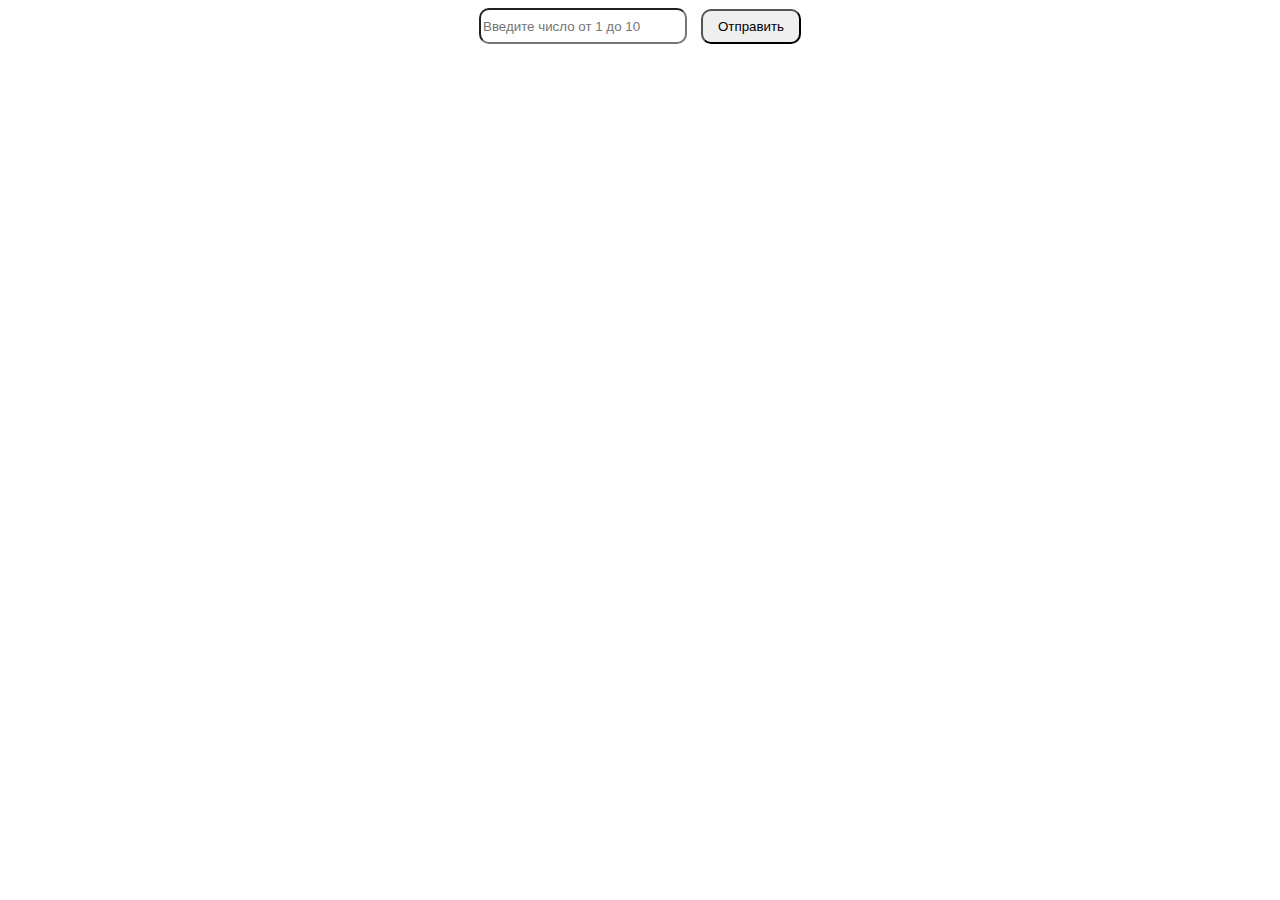
<file: задание3/index.html>
<!DOCTYPE html>
<html lang="en">
<head>
    <meta charset="UTF-8">
    <meta name="viewport" content="width=device-width, initial-scale=1.0">
    <link rel="stylesheet" href="style.css">
    <title>Document</title>
</head>
<body>
    <div class="div">
        <form >
            <input type="number"  class="input" placeholder="Введите число от 1 до 10">
            <button class="btn" type="submit">Отправить</button>
        </form>
        <p class="par"></p>
        <div class="result"></div>
    </div>
    <script src="index.js"></script>
</body>
</html>
</file>
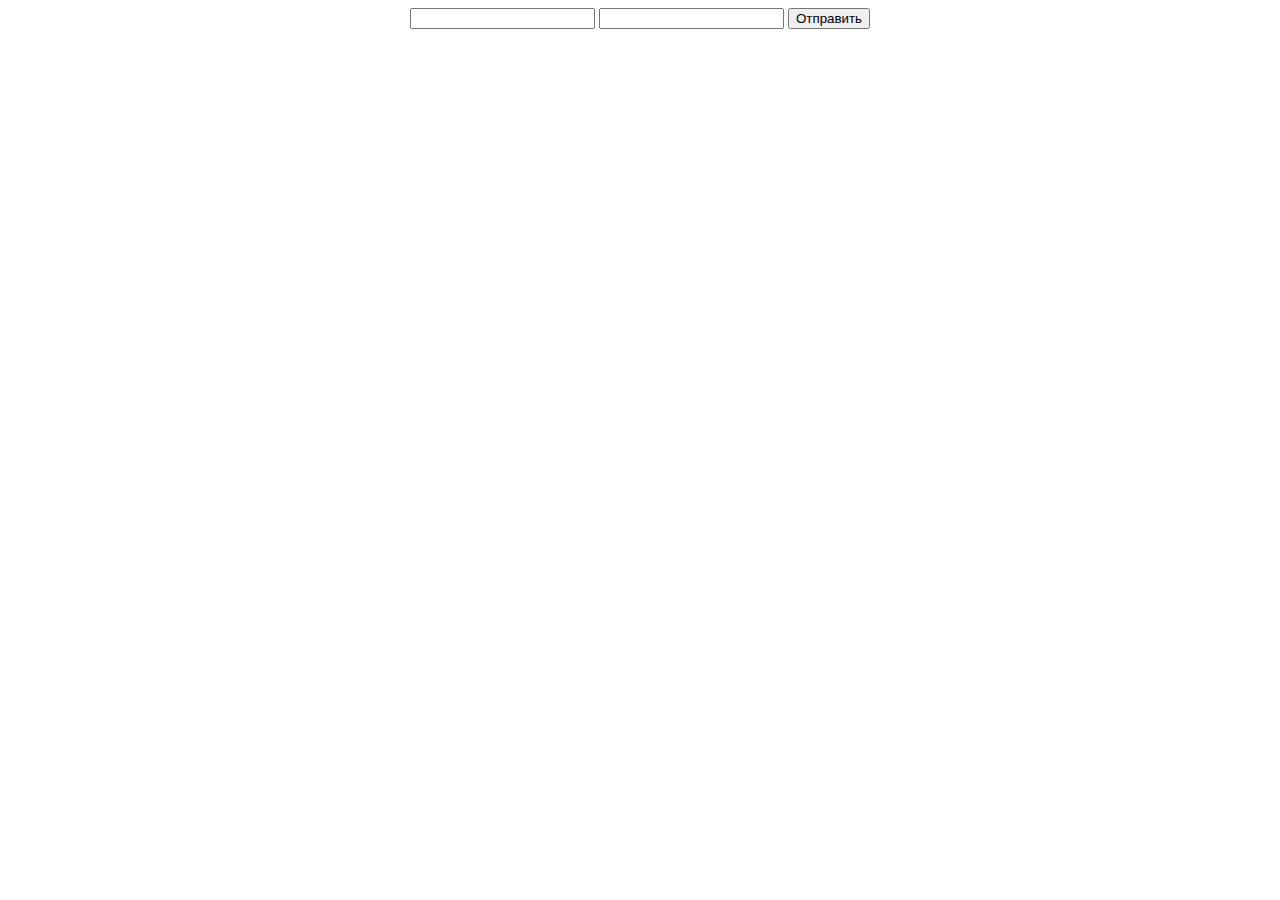
<file: Задание4/index.html>
<!DOCTYPE html>
<html lang="en">
<head>
    <meta charset="UTF-8">
    <meta name="viewport" content="width=device-width, initial-scale=1.0">
    <link rel="stylesheet" href="style.css">
    <title>Document</title>
</head>
<body>
    <div>
        <form action="">
            <input type="number" class="input">
            <input type="number" class="input2">
            <button class="btn">Отправить</button>
        </form>
    </div>
    <div class="par"></div>
    <div class="result"></div>
    <script src="index.js"></script>
</body>
</html>
</file>
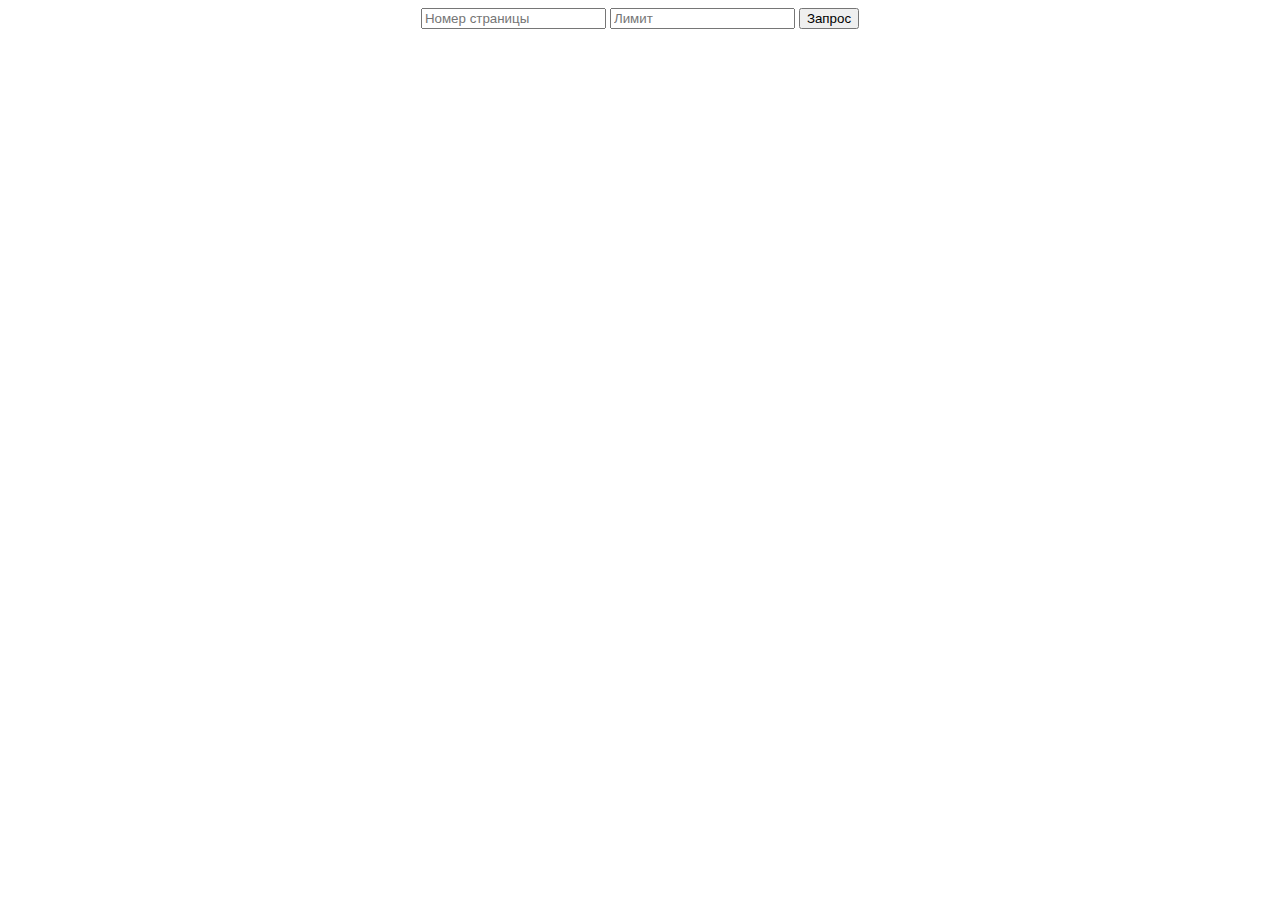
<file: Задание5/index.html>
<!DOCTYPE html>
<html lang="en">
<head>
    <meta charset="UTF-8">
    <meta name="viewport" content="width=device-width, initial-scale=1.0">
    <link rel="stylesheet" href="style.css">
    <title>Document</title>
</head>
<body>
    <div>
        <form action="">
            <input type="number" class="input" placeholder="Номер страницы">
            <input type="number" class="input2" placeholder="Лимит">
            <button class="btn">Запрос</button>
        </form>
    </div>
    <div class="par"></div>
    <div class="result"></div>
    <script src="index.js"></script>
</body>
</html>
</file>
<file: задание3/style.css>
.div {
    width: 100%;
    text-align: center;
    margin: 0 auto;
}

.input {
    min-width: 200px;
    height: 30px;
    border-radius: 10px;
}

.btn {
    width: 100px;
    height: 35px;
    border-radius: 10px;
    margin-left: 10px;
}

.result {
    margin: 0 auto;
    display: flex;
    flex-wrap: wrap;
    justify-content: center;
    gap: 25px;
}
</file>
<file: Задание4/style.css>
div {
    text-align: center;
    
}

.par {
    margin-top: 200px;
}
</file>
<file: Задание5/style.css>
div {
    text-align: center;
    
}

.par {
    margin-top: 200px;
}
</file>
